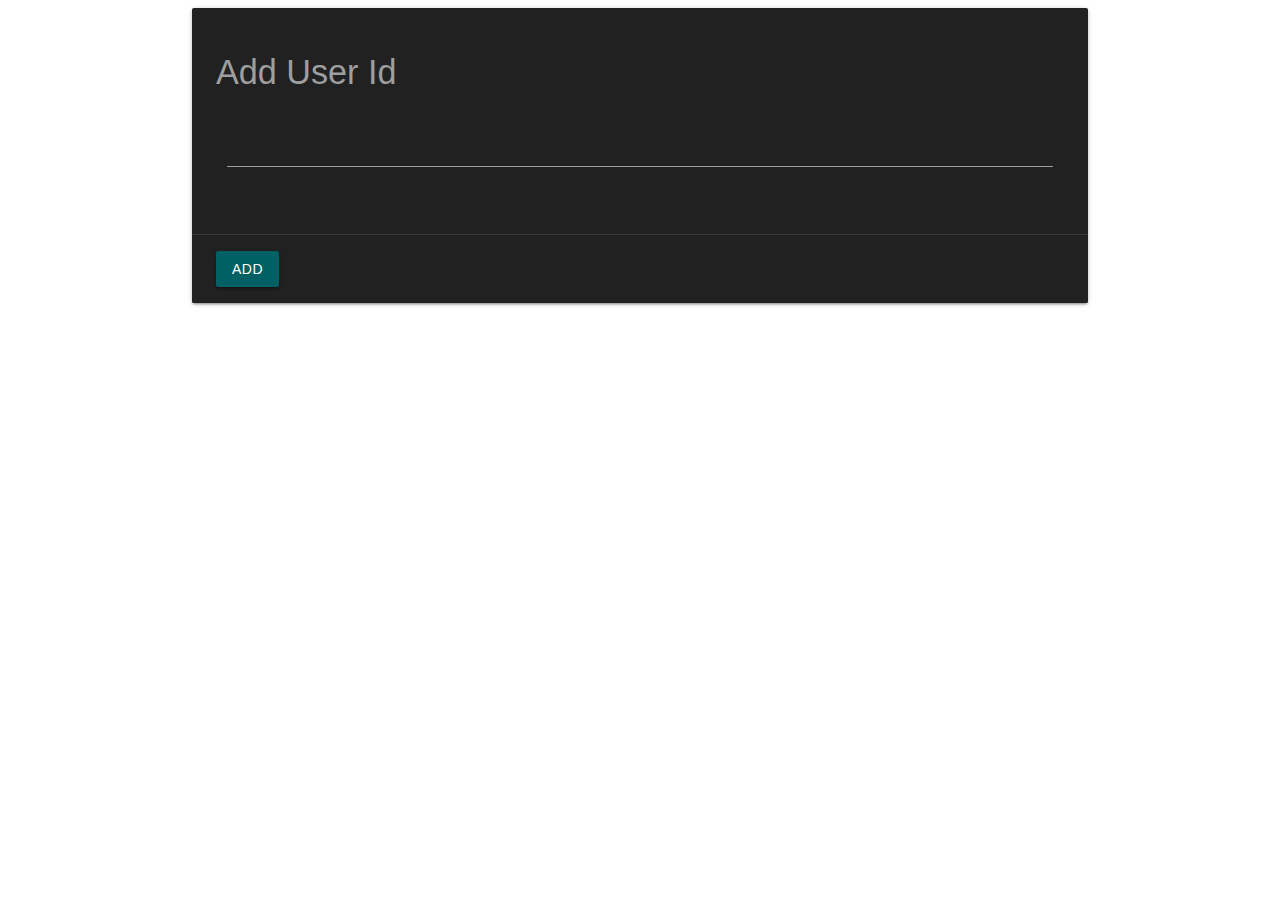
<file: templates/collaborative.html>
<!DOCTYPE html>
   <head>
      <title>Collaborative</title>
      <link rel="stylesheet" href="../static/css/materialize.min.css">
      <link rel="stylesheet" href="../static/css/animate.css">
   </head>

   <body>
      <form action="" method="POST">
         <div class="container">
            <div class="row">
                <div class="col-md-14">
                    <!-- DETAILS -->
                    <div id="about-card" class="card grey darken-4">
                        <div class="card-content">
                            <!-- ABOUT PARAGRAPH -->
                            <div class="grey-text">
                                <h4> Add User Id </h4>
                            </div>
                            <div class="row">
                              <div class="input-field col s12">
                                 <input  name="text_box" class="validate grey-text">
                             </div>
                            </div>
                        </div>
                        <!-- BUTTONS -->
                        <div class="card-action">
                            <input type='submit' class="btn cyan darken-4" value="Add">

                        </div>
                    </div>
                </div>
            </div>
        </div>
      </form>
   </body>
</html>
</file>
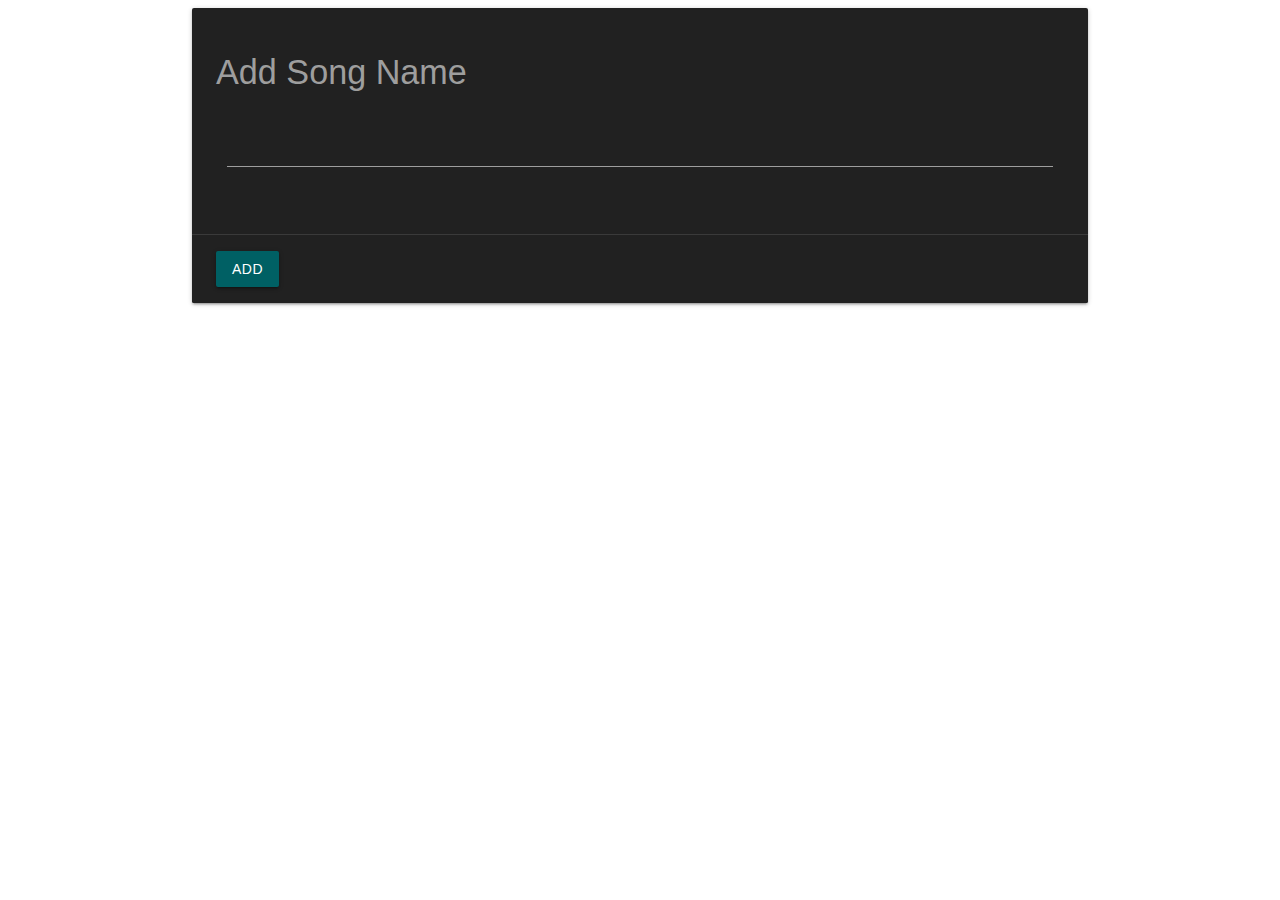
<file: templates/content.html>
<!DOCTYPE html>
   <head>
      <title>Content Based</title>
      <link rel="stylesheet" href="../static/css/materialize.min.css">
      <link rel="stylesheet" href="../static/css/animate.css">
   </head>

   <body>
      <form action="" method="POST">
         <div class="container">
            <div class="row">
                <div class="col-md-14">
                    <!-- DETAILS -->
                    <div id="about-card" class="card grey darken-4">
                        <div class="card-content">
                            <!-- ABOUT PARAGRAPH -->
                            <div class="grey-text">
                                <h4> Add Song Name </h4>
                            </div>
                            <div class="row">
                              <div class="input-field col s12">
                                 <input  name="text_box" class="validate grey-text">
                             </div>
                            </div>
                        </div>
                        <!-- BUTTONS -->
                        <div class="card-action">
                            <input type='submit' class="btn cyan darken-4" value="Add">

                        </div>
                    </div>
                </div>
            </div>
        </div>
      </form>
   </body>
</html>
</file>
